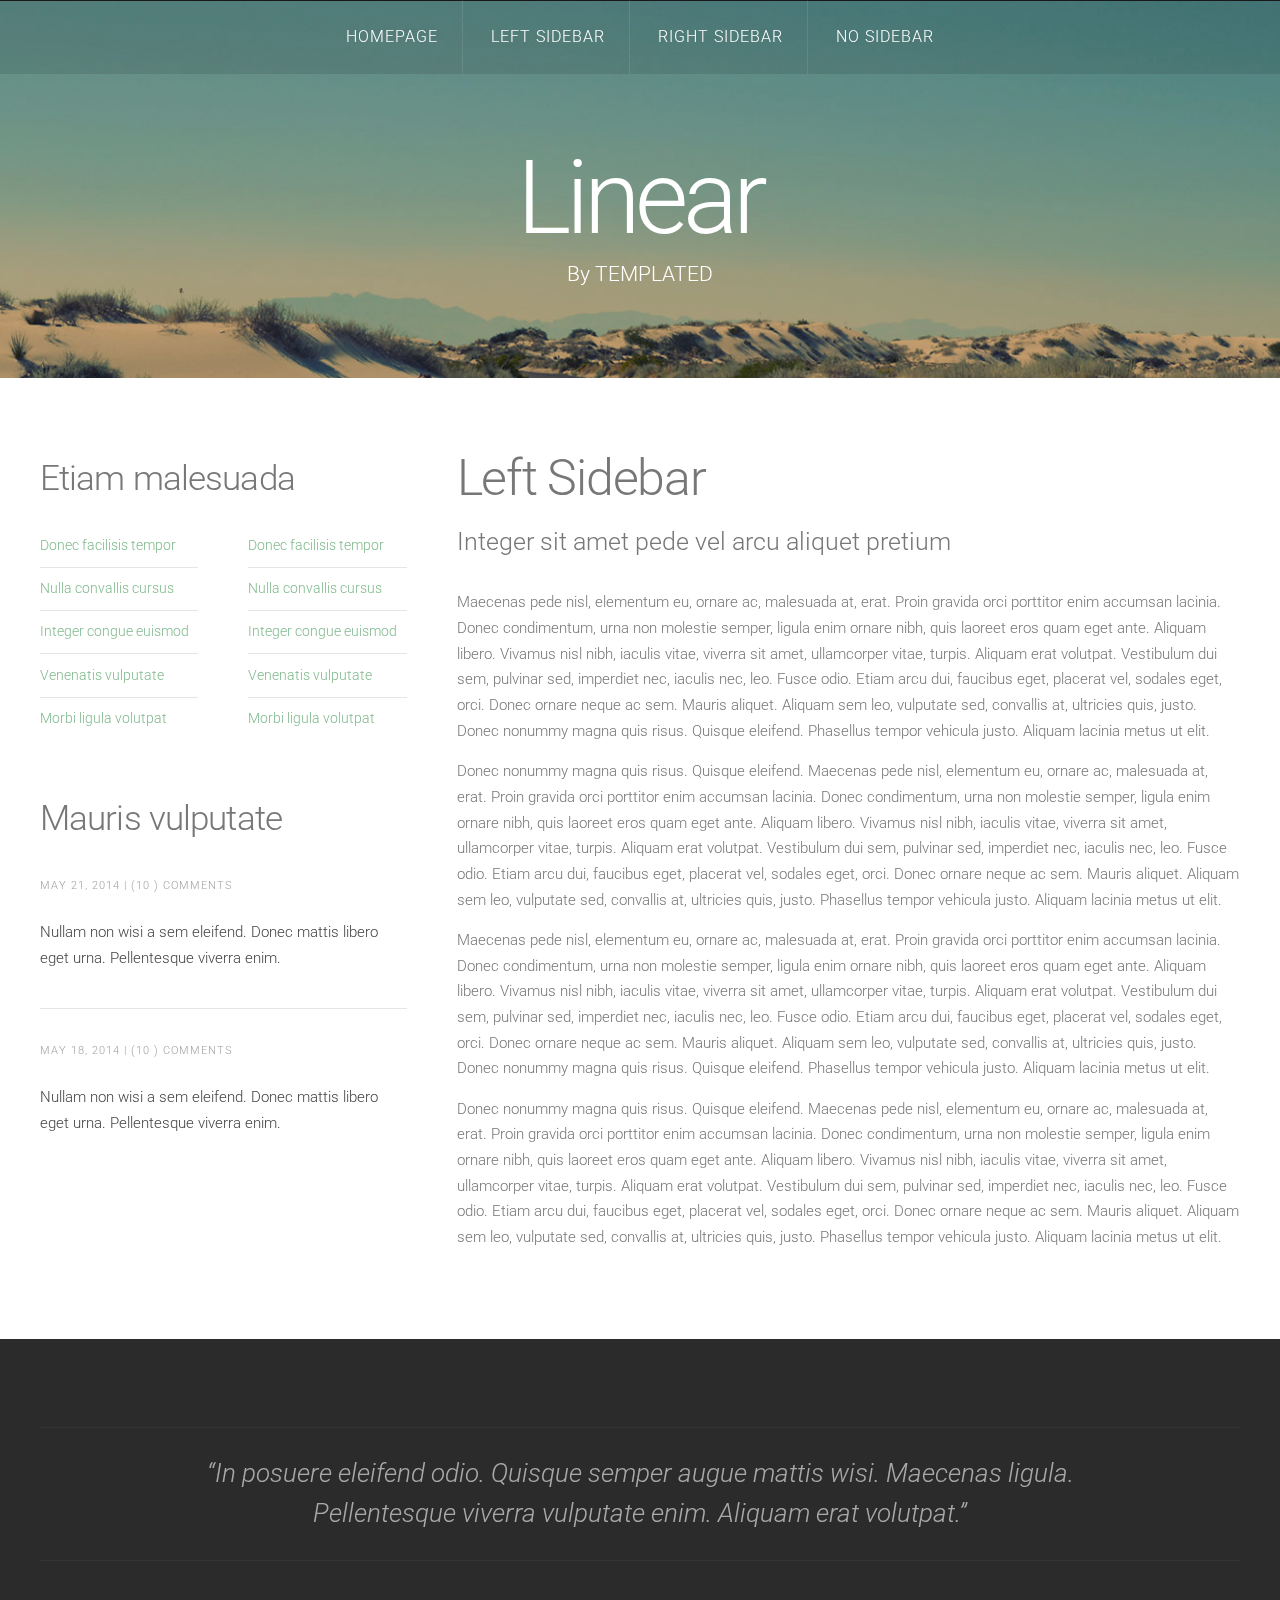
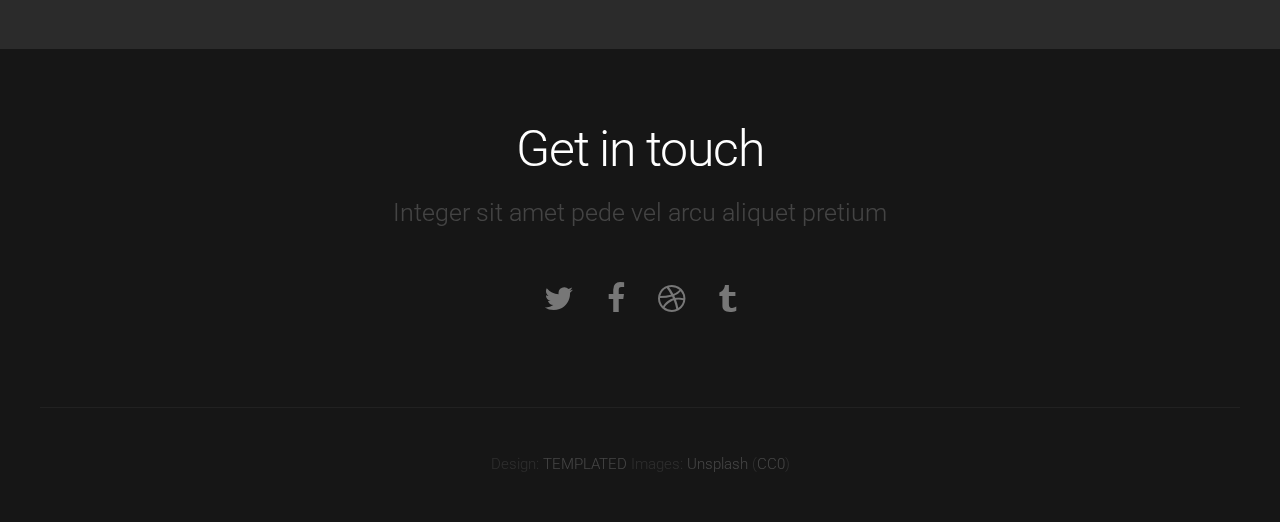
<file: lara/public/left-sidebar.html>
<!DOCTYPE HTML>
<!--
	Linear by TEMPLATED
    templated.co @templatedco
    Released for free under the Creative Commons Attribution 3.0 license (templated.co/license)
-->
<html>
	<head>
		<title>Linear by TEMPLATED</title>
		<meta http-equiv="content-type" content="text/html; charset=utf-8" />
		<meta name="description" content="" />
		<meta name="keywords" content="" />
		<link href='http://fonts.googleapis.com/css?family=Roboto:400,100,300,700,500,900' rel='stylesheet' type='text/css'>
		<script src="http://ajax.googleapis.com/ajax/libs/jquery/1.11.0/jquery.min.js"></script>
		<script src="js/skel.min.js"></script>
		<script src="js/skel-panels.min.js"></script>
		<script src="js/init.js"></script>
		<noscript>
			<link rel="stylesheet" href="css/skel-noscript.css" />
			<link rel="stylesheet" href="css/style.css" />
			<link rel="stylesheet" href="css/style-desktop.css" />
		</noscript>
	</head>
	<body>

	<!-- Header -->
		<div id="header">
			<div id="nav-wrapper"> 
				<!-- Nav -->
				<nav id="nav">
					<ul>
						<li><a href="index.html">Homepage</a></li>
						<li class="active"><a href="left-sidebar.html">Left Sidebar</a></li>
						<li><a href="right-sidebar.html">Right Sidebar</a></li>
						<li><a href="no-sidebar.html">No Sidebar</a></li>
					</ul>
				</nav>
			</div>
			<div class="container"> 
				
				<!-- Logo -->
				<div id="logo">
					<h1><a href="#">Linear</a></h1>
					<span class="tag">By TEMPLATED</span>
				</div>
			</div>
		</div>
	<!-- Header --> 

	<!-- Main -->
		<div id="main">
			<div class="container">
				<div class="row">

					<!-- Sidebar -->
					<div id="sidebar" class="4u">
						<section>
							<header>
								<h2>Etiam malesuada</h2>
							</header>
							<div class="row">
								<section class="6u">
									<ul class="default">
										<li><a href="#">Donec facilisis tempor</a></li>
										<li><a href="#">Nulla convallis cursus</a></li>
										<li><a href="#">Integer congue euismod</a></li>
										<li><a href="#">Venenatis vulputate</a></li>
										<li><a href="#">Morbi ligula volutpat</a></li>
									</ul>
								</section>
								<section class="6u">
									<ul class="default">
										<li><a href="#">Donec facilisis tempor</a></li>
										<li><a href="#">Nulla convallis cursus</a></li>
										<li><a href="#">Integer congue euismod</a></li>
										<li><a href="#">Venenatis vulputate</a></li>
										<li><a href="#">Morbi ligula volutpat</a></li>
									</ul>
								</section>
							</div>
						</section>
						<section>
							<header>
								<h2>Mauris vulputate</h2>
							</header>
							<ul class="style">
								<li>
									<p class="posted">May 21, 2014  |  (10 )  Comments</p>
									<p><a href="#">Nullam non wisi a sem eleifend. Donec mattis libero eget urna. Pellentesque viverra enim.</a></p>
								</li>
								<li>
									<p class="posted">May 18, 2014  |  (10 )  Comments</p>
									<p><a href="#">Nullam non wisi a sem eleifend. Donec mattis libero eget urna. Pellentesque viverra enim.</a></p>
								</li>
							</ul>
						</section>
					</div>
					
					<!-- Content -->
					<div id="content" class="8u skel-cell-important">
						<section>
							<header>
								<h2>Left Sidebar</h2>
								<span class="byline">Integer sit amet pede vel arcu aliquet pretium</span>
							</header>
							<p>Maecenas pede nisl, elementum eu, ornare ac, malesuada at, erat. Proin gravida orci porttitor enim accumsan lacinia. Donec condimentum, urna non molestie semper, ligula enim ornare nibh, quis laoreet eros quam eget ante. Aliquam libero. Vivamus nisl nibh, iaculis vitae, viverra sit amet, ullamcorper vitae, turpis. Aliquam erat volutpat. Vestibulum dui sem, pulvinar sed, imperdiet nec, iaculis nec, leo. Fusce odio. Etiam arcu dui, faucibus eget, placerat vel, sodales eget, orci. Donec ornare neque ac sem. Mauris aliquet. Aliquam sem leo, vulputate sed, convallis at, ultricies quis, justo. Donec nonummy magna quis risus. Quisque eleifend. Phasellus tempor vehicula justo. Aliquam lacinia metus ut elit.</p>
							<p>Donec nonummy magna quis risus. Quisque eleifend. Maecenas pede nisl, elementum eu, ornare ac, malesuada at, erat. Proin gravida orci porttitor enim accumsan lacinia. Donec condimentum, urna non molestie semper, ligula enim ornare nibh, quis laoreet eros quam eget ante. Aliquam libero. Vivamus nisl nibh, iaculis vitae, viverra sit amet, ullamcorper vitae, turpis. Aliquam erat volutpat. Vestibulum dui sem, pulvinar sed, imperdiet nec, iaculis nec, leo. Fusce odio. Etiam arcu dui, faucibus eget, placerat vel, sodales eget, orci. Donec ornare neque ac sem. Mauris aliquet. Aliquam sem leo, vulputate sed, convallis at, ultricies quis, justo. Phasellus tempor vehicula justo. Aliquam lacinia metus ut elit.</p>
							<p>Maecenas pede nisl, elementum eu, ornare ac, malesuada at, erat. Proin gravida orci porttitor enim accumsan lacinia. Donec condimentum, urna non molestie semper, ligula enim ornare nibh, quis laoreet eros quam eget ante. Aliquam libero. Vivamus nisl nibh, iaculis vitae, viverra sit amet, ullamcorper vitae, turpis. Aliquam erat volutpat. Vestibulum dui sem, pulvinar sed, imperdiet nec, iaculis nec, leo. Fusce odio. Etiam arcu dui, faucibus eget, placerat vel, sodales eget, orci. Donec ornare neque ac sem. Mauris aliquet. Aliquam sem leo, vulputate sed, convallis at, ultricies quis, justo. Donec nonummy magna quis risus. Quisque eleifend. Phasellus tempor vehicula justo. Aliquam lacinia metus ut elit.</p>
							<p>Donec nonummy magna quis risus. Quisque eleifend. Maecenas pede nisl, elementum eu, ornare ac, malesuada at, erat. Proin gravida orci porttitor enim accumsan lacinia. Donec condimentum, urna non molestie semper, ligula enim ornare nibh, quis laoreet eros quam eget ante. Aliquam libero. Vivamus nisl nibh, iaculis vitae, viverra sit amet, ullamcorper vitae, turpis. Aliquam erat volutpat. Vestibulum dui sem, pulvinar sed, imperdiet nec, iaculis nec, leo. Fusce odio. Etiam arcu dui, faucibus eget, placerat vel, sodales eget, orci. Donec ornare neque ac sem. Mauris aliquet. Aliquam sem leo, vulputate sed, convallis at, ultricies quis, justo. Phasellus tempor vehicula justo. Aliquam lacinia metus ut elit.</p>
						</section>
					</div>

				</div>
			</div>
		</div>
	<!-- /Main -->

	<!-- Tweet -->
		<div id="tweet">
			<div class="container">
				<section>
					<blockquote>&ldquo;In posuere eleifend odio. Quisque semper augue mattis wisi. Maecenas ligula. Pellentesque viverra vulputate enim. Aliquam erat volutpat.&rdquo;</blockquote>
				</section>
			</div>
		</div>
	<!-- /Tweet -->

	<!-- Footer -->
		<div id="footer">
			<div class="container">
				<section>
					<header>
						<h2>Get in touch</h2>
						<span class="byline">Integer sit amet pede vel arcu aliquet pretium</span>
					</header>
					<ul class="contact">
						<li><a href="#" class="fa fa-twitter"><span>Twitter</span></a></li>
						<li class="active"><a href="#" class="fa fa-facebook"><span>Facebook</span></a></li>
						<li><a href="#" class="fa fa-dribbble"><span>Pinterest</span></a></li>
						<li><a href="#" class="fa fa-tumblr"><span>Google+</span></a></li>
					</ul>
				</section>
			</div>
		</div>
	<!-- /Footer -->

	<!-- Copyright -->
		<div id="copyright">
			<div class="container">
				Design: <a href="http://templated.co">TEMPLATED</a> Images: <a href="http://unsplash.com">Unsplash</a> (<a href="http://unsplash.com/cc0">CC0</a>)
			</div>
		</div>


	</body>
</html>
</file>
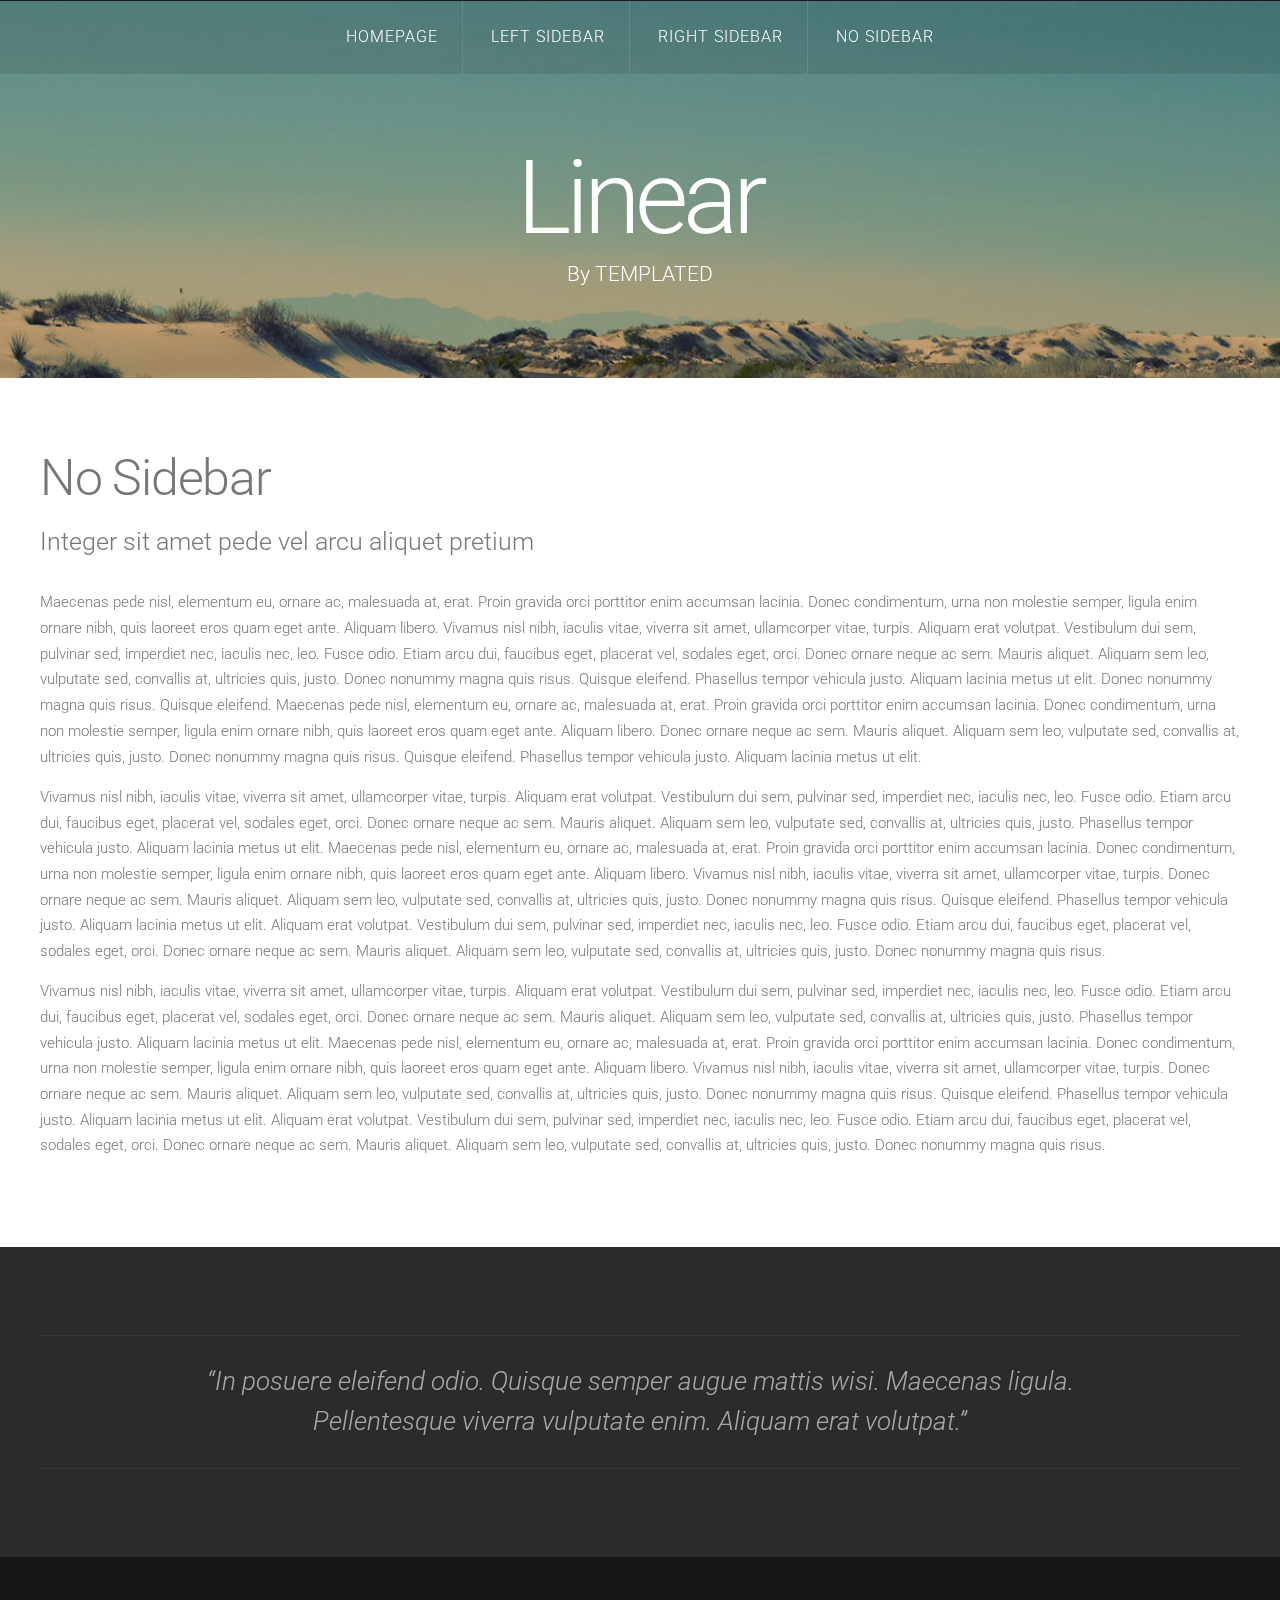
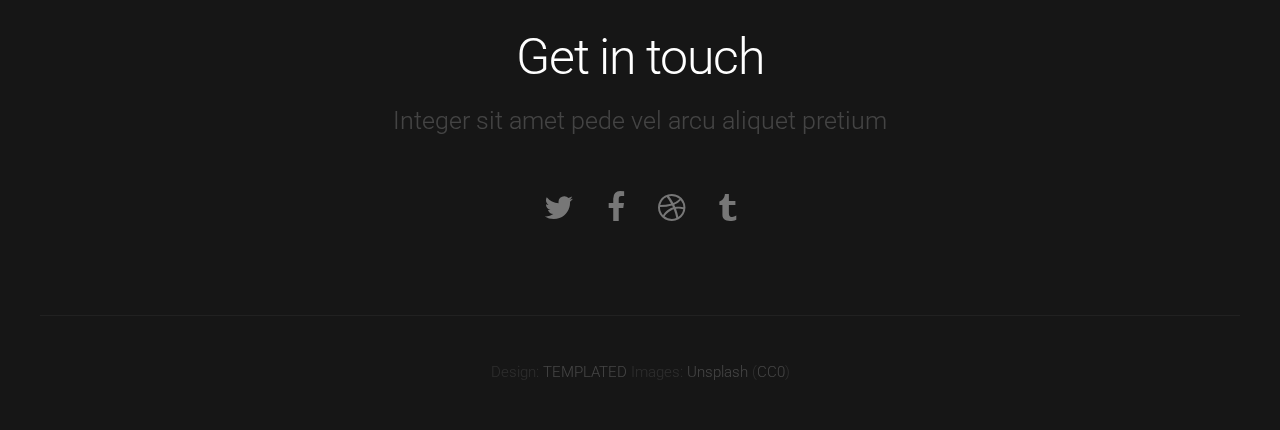
<file: lara/public/no-sidebar.html>
<!DOCTYPE HTML>
<!--
	Linear by TEMPLATED
    templated.co @templatedco
    Released for free under the Creative Commons Attribution 3.0 license (templated.co/license)
-->
<html>
	<head>
		<title>Linear by TEMPLATED</title>
		<meta http-equiv="content-type" content="text/html; charset=utf-8" />
		<meta name="description" content="" />
		<meta name="keywords" content="" />
		<link href='http://fonts.googleapis.com/css?family=Roboto:400,100,300,700,500,900' rel='stylesheet' type='text/css'>
		<script src="http://ajax.googleapis.com/ajax/libs/jquery/1.11.0/jquery.min.js"></script>
		<script src="js/skel.min.js"></script>
		<script src="js/skel-panels.min.js"></script>
		<script src="js/init.js"></script>
		<noscript>
			<link rel="stylesheet" href="css/skel-noscript.css" />
			<link rel="stylesheet" href="css/style.css" />
			<link rel="stylesheet" href="css/style-desktop.css" />
		</noscript>
	</head>
	<body>

	<!-- Header -->
		<div id="header">
			<div id="nav-wrapper"> 
				<!-- Nav -->
				<nav id="nav">
					<ul>
						<li><a href="index.html">Homepage</a></li>
						<li><a href="left-sidebar.html">Left Sidebar</a></li>
						<li><a href="right-sidebar.html">Right Sidebar</a></li>
						<li class="active"><a href="no-sidebar.html">No Sidebar</a></li>
					</ul>
				</nav>
			</div>
			<div class="container"> 
				
				<!-- Logo -->
				<div id="logo">
					<h1><a href="#">Linear</a></h1>
					<span class="tag">By TEMPLATED</span>
				</div>
			</div>
		</div>
	<!-- Header --> 

	<!-- Main -->
		<div id="main">
			<div id="content" class="container">
				<section>
					<header>
						<h2>No Sidebar</h2>
						<span class="byline">Integer sit amet pede vel arcu aliquet pretium</span>
					</header>
					<p>Maecenas pede nisl, elementum eu, ornare ac, malesuada at, erat. Proin gravida orci porttitor enim accumsan lacinia. Donec condimentum, urna non molestie semper, ligula enim ornare nibh, quis laoreet eros quam eget ante. Aliquam libero. Vivamus nisl nibh, iaculis vitae, viverra sit amet, ullamcorper vitae, turpis. Aliquam erat volutpat. Vestibulum dui sem, pulvinar sed, imperdiet nec, iaculis nec, leo. Fusce odio. Etiam arcu dui, faucibus eget, placerat vel, sodales eget, orci. Donec ornare neque ac sem. Mauris aliquet. Aliquam sem leo, vulputate sed, convallis at, ultricies quis, justo. Donec nonummy magna quis risus. Quisque eleifend. Phasellus tempor vehicula justo. Aliquam lacinia metus ut elit. Donec nonummy magna quis risus. Quisque eleifend. Maecenas pede nisl, elementum eu, ornare ac, malesuada at, erat. Proin gravida orci porttitor enim accumsan lacinia. Donec condimentum, urna non molestie semper, ligula enim ornare nibh, quis laoreet eros quam eget ante. Aliquam libero. Donec ornare neque ac sem. Mauris aliquet. Aliquam sem leo, vulputate sed, convallis at, ultricies quis, justo. Donec nonummy magna quis risus. Quisque eleifend. Phasellus tempor vehicula justo. Aliquam lacinia metus ut elit.</p>
					<p>Vivamus nisl nibh, iaculis vitae, viverra sit amet, ullamcorper vitae, turpis. Aliquam erat volutpat. Vestibulum dui sem, pulvinar sed, imperdiet nec, iaculis nec, leo. Fusce odio. Etiam arcu dui, faucibus eget, placerat vel, sodales eget, orci. Donec ornare neque ac sem. Mauris aliquet. Aliquam sem leo, vulputate sed, convallis at, ultricies quis, justo. Phasellus tempor vehicula justo. Aliquam lacinia metus ut elit. Maecenas pede nisl, elementum eu, ornare ac, malesuada at, erat. Proin gravida orci porttitor enim accumsan lacinia. Donec condimentum, urna non molestie semper, ligula enim ornare nibh, quis laoreet eros quam eget ante. Aliquam libero. Vivamus nisl nibh, iaculis vitae, viverra sit amet, ullamcorper vitae, turpis. Donec ornare neque ac sem. Mauris aliquet. Aliquam sem leo, vulputate sed, convallis at, ultricies quis, justo. Donec nonummy magna quis risus. Quisque eleifend. Phasellus tempor vehicula justo. Aliquam lacinia metus ut elit. Aliquam erat volutpat. Vestibulum dui sem, pulvinar sed, imperdiet nec, iaculis nec, leo. Fusce odio. Etiam arcu dui, faucibus eget, placerat vel, sodales eget, orci. Donec ornare neque ac sem. Mauris aliquet. Aliquam sem leo, vulputate sed, convallis at, ultricies quis, justo. Donec nonummy magna quis risus.</p>
					<p>Vivamus nisl nibh, iaculis vitae, viverra sit amet, ullamcorper vitae, turpis. Aliquam erat volutpat. Vestibulum dui sem, pulvinar sed, imperdiet nec, iaculis nec, leo. Fusce odio. Etiam arcu dui, faucibus eget, placerat vel, sodales eget, orci. Donec ornare neque ac sem. Mauris aliquet. Aliquam sem leo, vulputate sed, convallis at, ultricies quis, justo. Phasellus tempor vehicula justo. Aliquam lacinia metus ut elit. Maecenas pede nisl, elementum eu, ornare ac, malesuada at, erat. Proin gravida orci porttitor enim accumsan lacinia. Donec condimentum, urna non molestie semper, ligula enim ornare nibh, quis laoreet eros quam eget ante. Aliquam libero. Vivamus nisl nibh, iaculis vitae, viverra sit amet, ullamcorper vitae, turpis. Donec ornare neque ac sem. Mauris aliquet. Aliquam sem leo, vulputate sed, convallis at, ultricies quis, justo. Donec nonummy magna quis risus. Quisque eleifend. Phasellus tempor vehicula justo. Aliquam lacinia metus ut elit. Aliquam erat volutpat. Vestibulum dui sem, pulvinar sed, imperdiet nec, iaculis nec, leo. Fusce odio. Etiam arcu dui, faucibus eget, placerat vel, sodales eget, orci. Donec ornare neque ac sem. Mauris aliquet. Aliquam sem leo, vulputate sed, convallis at, ultricies quis, justo. Donec nonummy magna quis risus.</p>							

				</section>
			</div>
		</div>
	<!-- /Main -->

	<!-- Tweet -->
		<div id="tweet">
			<div class="container">
				<section>
					<blockquote>&ldquo;In posuere eleifend odio. Quisque semper augue mattis wisi. Maecenas ligula. Pellentesque viverra vulputate enim. Aliquam erat volutpat.&rdquo;</blockquote>
				</section>
			</div>
		</div>
	<!-- /Tweet -->

	<!-- Footer -->
		<div id="footer">
			<div class="container">
				<section>
					<header>
						<h2>Get in touch</h2>
						<span class="byline">Integer sit amet pede vel arcu aliquet pretium</span>
					</header>
					<ul class="contact">
						<li><a href="#" class="fa fa-twitter"><span>Twitter</span></a></li>
						<li class="active"><a href="#" class="fa fa-facebook"><span>Facebook</span></a></li>
						<li><a href="#" class="fa fa-dribbble"><span>Pinterest</span></a></li>
						<li><a href="#" class="fa fa-tumblr"><span>Google+</span></a></li>
					</ul>
				</section>
			</div>
		</div>
	<!-- /Footer -->

	<!-- Copyright -->
		<div id="copyright">
			<div class="container">
				Design: <a href="http://templated.co">TEMPLATED</a> Images: <a href="http://unsplash.com">Unsplash</a> (<a href="http://unsplash.com/cc0">CC0</a>)
			</div>
		</div>


	</body>
</html>
</file>
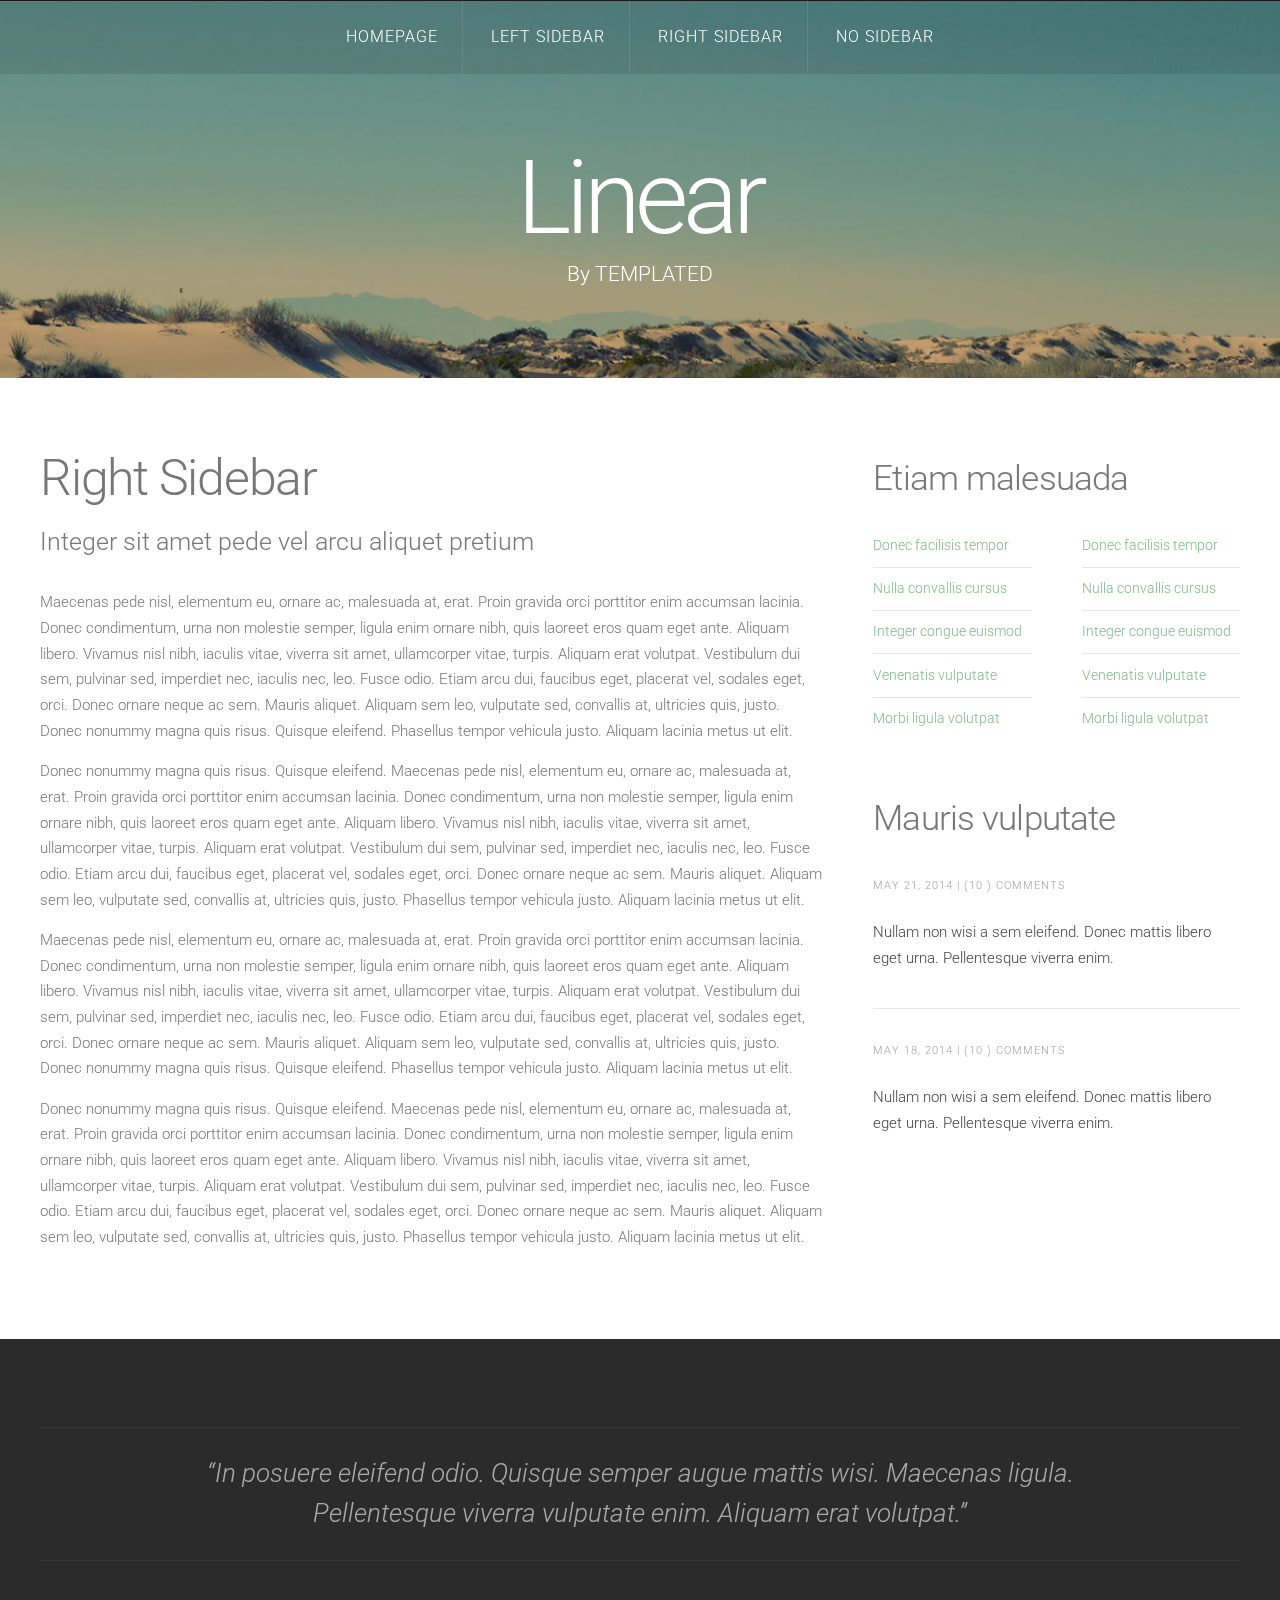
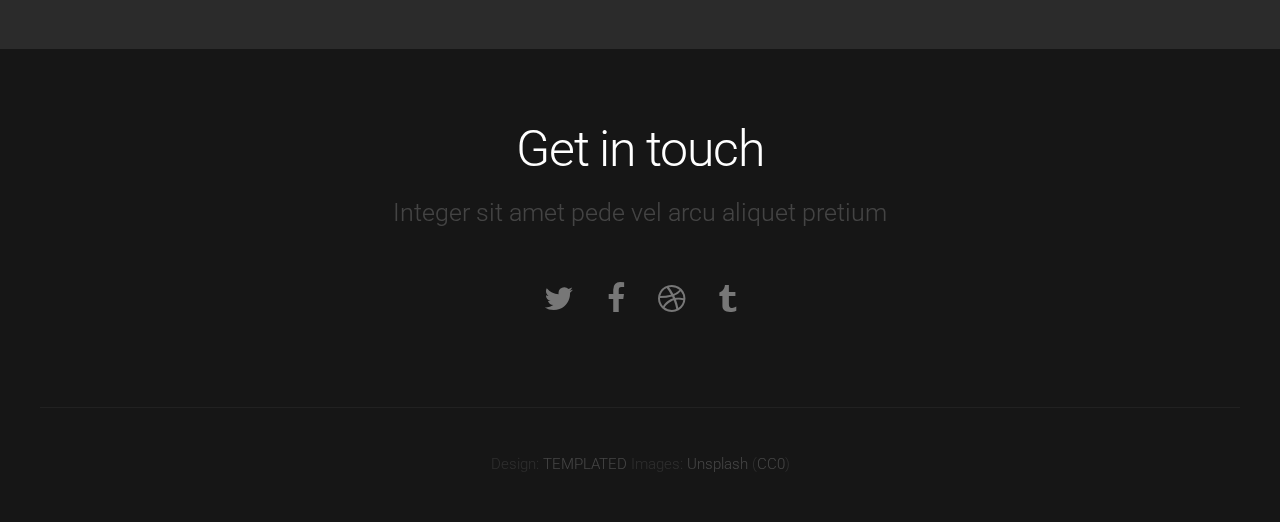
<file: lara/public/right-sidebar.html>
<!DOCTYPE HTML>
<!--
	Linear by TEMPLATED
    templated.co @templatedco
    Released for free under the Creative Commons Attribution 3.0 license (templated.co/license)
-->
<html>
	<head>
		<title>Linear by TEMPLATED</title>
		<meta http-equiv="content-type" content="text/html; charset=utf-8" />
		<meta name="description" content="" />
		<meta name="keywords" content="" />
		<link href='http://fonts.googleapis.com/css?family=Roboto:400,100,300,700,500,900' rel='stylesheet' type='text/css'>
		<script src="http://ajax.googleapis.com/ajax/libs/jquery/1.11.0/jquery.min.js"></script>
		<script src="js/skel.min.js"></script>
		<script src="js/skel-panels.min.js"></script>
		<script src="js/init.js"></script>
		<noscript>
			<link rel="stylesheet" href="css/skel-noscript.css" />
			<link rel="stylesheet" href="css/style.css" />
			<link rel="stylesheet" href="css/style-desktop.css" />
		</noscript>
	</head>
	<body>

	<!-- Header -->
		<div id="header">
			<div id="nav-wrapper"> 
				<!-- Nav -->
				<nav id="nav">
					<ul>
						<li><a href="index.html">Homepage</a></li>
						<li><a href="left-sidebar.html">Left Sidebar</a></li>
						<li class="active"><a href="right-sidebar.html">Right Sidebar</a></li>
						<li><a href="no-sidebar.html">No Sidebar</a></li>
					</ul>
				</nav>
			</div>
			<div class="container"> 
				
				<!-- Logo -->
				<div id="logo">
					<h1><a href="#">Linear</a></h1>
					<span class="tag">By TEMPLATED</span>
				</div>
			</div>
		</div>
	<!-- Header --> 

	<!-- Main -->
		<div id="main">
			<div class="container">
				<div class="row">

					<!-- Content -->
					<div id="content" class="8u skel-cell-important">
						<section>
							<header>
								<h2>Right Sidebar</h2>
								<span class="byline">Integer sit amet pede vel arcu aliquet pretium</span>
							</header>
							<p>Maecenas pede nisl, elementum eu, ornare ac, malesuada at, erat. Proin gravida orci porttitor enim accumsan lacinia. Donec condimentum, urna non molestie semper, ligula enim ornare nibh, quis laoreet eros quam eget ante. Aliquam libero. Vivamus nisl nibh, iaculis vitae, viverra sit amet, ullamcorper vitae, turpis. Aliquam erat volutpat. Vestibulum dui sem, pulvinar sed, imperdiet nec, iaculis nec, leo. Fusce odio. Etiam arcu dui, faucibus eget, placerat vel, sodales eget, orci. Donec ornare neque ac sem. Mauris aliquet. Aliquam sem leo, vulputate sed, convallis at, ultricies quis, justo. Donec nonummy magna quis risus. Quisque eleifend. Phasellus tempor vehicula justo. Aliquam lacinia metus ut elit.</p>
							<p>Donec nonummy magna quis risus. Quisque eleifend. Maecenas pede nisl, elementum eu, ornare ac, malesuada at, erat. Proin gravida orci porttitor enim accumsan lacinia. Donec condimentum, urna non molestie semper, ligula enim ornare nibh, quis laoreet eros quam eget ante. Aliquam libero. Vivamus nisl nibh, iaculis vitae, viverra sit amet, ullamcorper vitae, turpis. Aliquam erat volutpat. Vestibulum dui sem, pulvinar sed, imperdiet nec, iaculis nec, leo. Fusce odio. Etiam arcu dui, faucibus eget, placerat vel, sodales eget, orci. Donec ornare neque ac sem. Mauris aliquet. Aliquam sem leo, vulputate sed, convallis at, ultricies quis, justo. Phasellus tempor vehicula justo. Aliquam lacinia metus ut elit.</p>
							<p>Maecenas pede nisl, elementum eu, ornare ac, malesuada at, erat. Proin gravida orci porttitor enim accumsan lacinia. Donec condimentum, urna non molestie semper, ligula enim ornare nibh, quis laoreet eros quam eget ante. Aliquam libero. Vivamus nisl nibh, iaculis vitae, viverra sit amet, ullamcorper vitae, turpis. Aliquam erat volutpat. Vestibulum dui sem, pulvinar sed, imperdiet nec, iaculis nec, leo. Fusce odio. Etiam arcu dui, faucibus eget, placerat vel, sodales eget, orci. Donec ornare neque ac sem. Mauris aliquet. Aliquam sem leo, vulputate sed, convallis at, ultricies quis, justo. Donec nonummy magna quis risus. Quisque eleifend. Phasellus tempor vehicula justo. Aliquam lacinia metus ut elit.</p>
							<p>Donec nonummy magna quis risus. Quisque eleifend. Maecenas pede nisl, elementum eu, ornare ac, malesuada at, erat. Proin gravida orci porttitor enim accumsan lacinia. Donec condimentum, urna non molestie semper, ligula enim ornare nibh, quis laoreet eros quam eget ante. Aliquam libero. Vivamus nisl nibh, iaculis vitae, viverra sit amet, ullamcorper vitae, turpis. Aliquam erat volutpat. Vestibulum dui sem, pulvinar sed, imperdiet nec, iaculis nec, leo. Fusce odio. Etiam arcu dui, faucibus eget, placerat vel, sodales eget, orci. Donec ornare neque ac sem. Mauris aliquet. Aliquam sem leo, vulputate sed, convallis at, ultricies quis, justo. Phasellus tempor vehicula justo. Aliquam lacinia metus ut elit.</p>
						</section>
					</div>

					<!-- Sidebar -->
					<div id="sidebar" class="4u">
						<section>
							<header>
								<h2>Etiam malesuada</h2>
							</header>
							<div class="row">
								<section class="6u">
									<ul class="default">
										<li><a href="#">Donec facilisis tempor</a></li>
										<li><a href="#">Nulla convallis cursus</a></li>
										<li><a href="#">Integer congue euismod</a></li>
										<li><a href="#">Venenatis vulputate</a></li>
										<li><a href="#">Morbi ligula volutpat</a></li>
									</ul>
								</section>
								<section class="6u">
									<ul class="default">
										<li><a href="#">Donec facilisis tempor</a></li>
										<li><a href="#">Nulla convallis cursus</a></li>
										<li><a href="#">Integer congue euismod</a></li>
										<li><a href="#">Venenatis vulputate</a></li>
										<li><a href="#">Morbi ligula volutpat</a></li>
									</ul>
								</section>
							</div>
						</section>
						<section>
							<header>
								<h2>Mauris vulputate</h2>
							</header>
							<ul class="style">
								<li>
									<p class="posted">May 21, 2014  |  (10 )  Comments</p>
									<p><a href="#">Nullam non wisi a sem eleifend. Donec mattis libero eget urna. Pellentesque viverra enim.</a></p>
								</li>
								<li>
									<p class="posted">May 18, 2014  |  (10 )  Comments</p>
									<p><a href="#">Nullam non wisi a sem eleifend. Donec mattis libero eget urna. Pellentesque viverra enim.</a></p>
								</li>
							</ul>
						</section>
					</div>
					
				</div>
			</div>
		</div>
	<!-- /Main -->

	<!-- Tweet -->
		<div id="tweet">
			<div class="container">
				<section>
					<blockquote>&ldquo;In posuere eleifend odio. Quisque semper augue mattis wisi. Maecenas ligula. Pellentesque viverra vulputate enim. Aliquam erat volutpat.&rdquo;</blockquote>
				</section>
			</div>
		</div>
	<!-- /Tweet -->

	<!-- Footer -->
		<div id="footer">
			<div class="container">
				<section>
					<header>
						<h2>Get in touch</h2>
						<span class="byline">Integer sit amet pede vel arcu aliquet pretium</span>
					</header>
					<ul class="contact">
						<li><a href="#" class="fa fa-twitter"><span>Twitter</span></a></li>
						<li class="active"><a href="#" class="fa fa-facebook"><span>Facebook</span></a></li>
						<li><a href="#" class="fa fa-dribbble"><span>Pinterest</span></a></li>
						<li><a href="#" class="fa fa-tumblr"><span>Google+</span></a></li>
					</ul>
				</section>
			</div>
		</div>
	<!-- /Footer -->

	<!-- Copyright -->
		<div id="copyright">
			<div class="container">
				Design: <a href="http://templated.co">TEMPLATED</a> Images: <a href="http://unsplash.com">Unsplash</a> (<a href="http://unsplash.com/cc0">CC0</a>)
			</div>
		</div>


	</body>
</html>
</file>
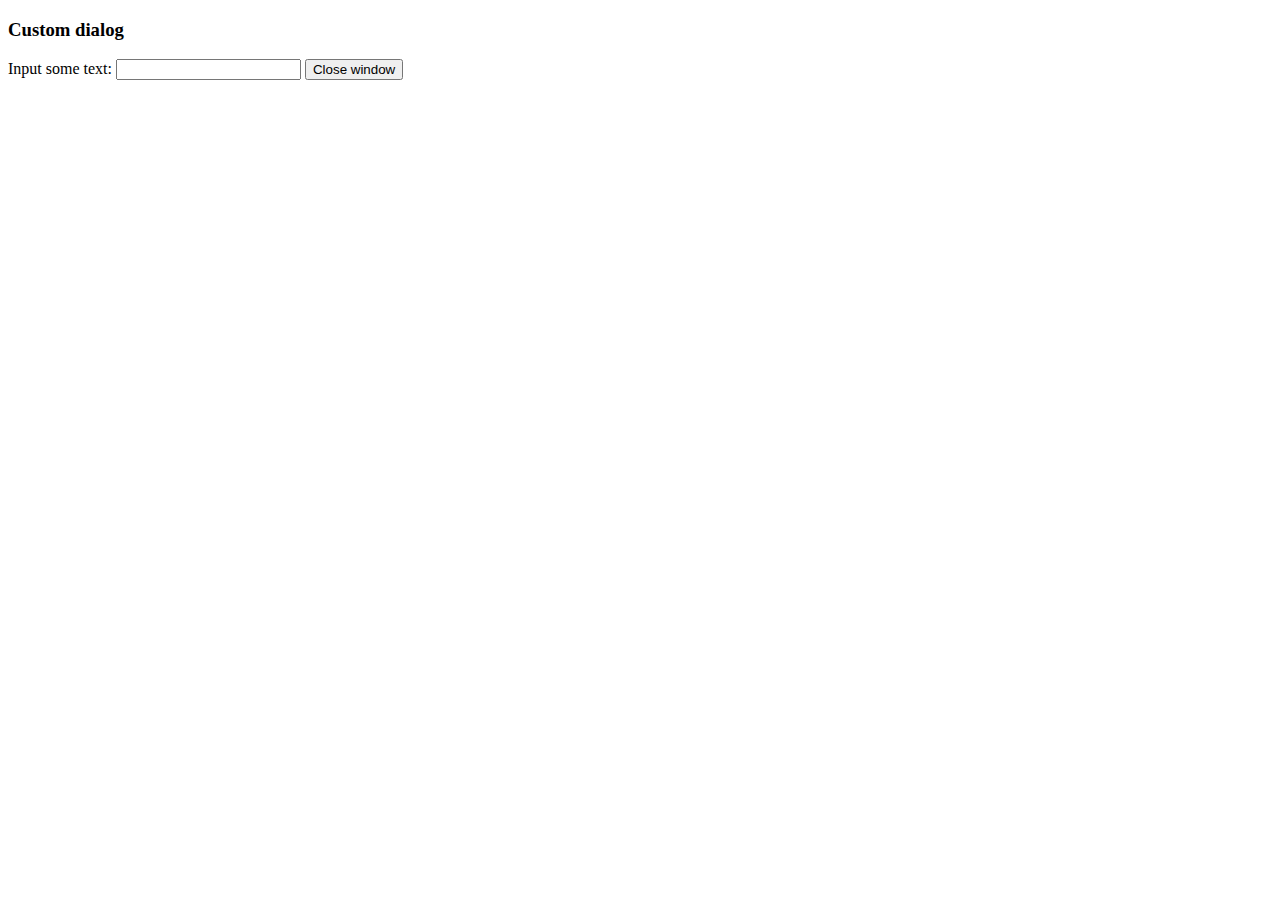
<file: public/js/plugins/example/dialog.html>
<!DOCTYPE html>
<html>
<body>
	<h3>Custom dialog</h3>
	Input some text: <input id="content">
	<button onclick="top.tinymce.activeEditor.windowManager.getWindows()[0].close();">Close window</button>
</body>
</html>
</file>
<file: lara/public/css/style.css>
/*
	Linear by TEMPLATED
    templated.co @templatedco
    Released for free under the Creative Commons Attribution 3.0 license (templated.co/license)
*/

@charset 'UTF-8';

@font-face{font-family:'FontAwesome';src:url('font/fontawesome-webfont.eot?v=4.0.1');src:url('font/fontawesome-webfont.eot?#iefix&v=4.0.1') format('embedded-opentype'),url('font/fontawesome-webfont.woff?v=4.0.1') format('woff'),url('font/fontawesome-webfont.ttf?v=4.0.1') format('truetype'),url('font/fontawesome-webfont.svg?v=4.0.1#fontawesomeregular') format('svg');font-weight:normal;font-style:normal}

/*********************************************************************************/
/* Basic                                                                         */
/*********************************************************************************/

	body
	{
		margin: 0;
		padding: 0;
		background: #161616;
	}

	body,input,textarea,select
	{
		font-family: 'Roboto', sans-serif;
		font-size: 11pt;
		font-weight: 300;
		line-height: 1.75em;
		color: #777;
	}

	h1,h2,h3,h4,h5,h6
	{
		font-weight: 300;
		color: #777;
	}
	
		h2
		{
			letter-spacing: -0.025em;
		}
	
		h1 a, h2 a, h3 a, h4 a, h5 a, h6 a
		{
			color: inherit;
			text-decoration: none;
		}
		
	strong, b
	{
		font-weight: 500;
		color: #000000;
	}
	
	em, i
	{
		font-style: italic;
	}

	a
	{
		text-decoration: none;
		color: #80BA8E;
	}
	
	a:hover
	{
		text-decoration: underline;
	}

	sub
	{
		position: relative;
		top: 0.5em;
		font-size: 0.8em;
	}
	
	sup
	{
		position: relative;
		top: -0.5em;
		font-size: 0.8em;
	}
	
	hr
	{
		border: 0;
		border-top: solid 1px #ddd;
		margin: 6em 0 0 0;
		padding: 6em 0 0 0;
	}
	
	blockquote
	{
		border-left: solid 0.5em #ddd;
		padding: 1em 0 1em 2em;
		font-style: italic;
	}
	
	p, ul, ol, dl, table
	{
		margin-bottom: 1em;
	}

	header
	{
		margin-bottom: 1.6em;
	}
	
		header h2
		{
		}

		header .byline
		{
			display: block;
			margin: 1.5em 0 0 0;
			padding: 0 0 0.5em 0;
		}
		
	footer
	{
		margin-top: 1em;
	}

	br.clear
	{
		clear: both;
	}

	.pennant
	{
		color: #bbb;
	}

	/* Sections/Articles */
	
		section,
		article
		{
			margin-bottom: 3em;
		}
		
		section > :last-child,
		article > :last-child
		{
			margin-bottom: 0;
		}

		section:last-child,
		article:last-child
		{
			margin-bottom: 0;
		}

		.row > section,
		.row > article
		{
			margin-bottom: 0;
		}

	/* Images */

		.image
		{
			display: inline-block;
		}
		
			.image img
			{
				display: block;
				width: 100%;
			}

			.image.featured
			{
				display: block;
				width: 100%;
				margin: 0 0 2em 0;
			}
			
			.image.full
			{
				display: block;
				width: 100%;
				margin-bottom: 2em;
			}
			
			.image.left
			{
				float: left;
				margin: 0 2em 2em 0;
			}
			
			.image.centered
			{
				display: block;
				margin: 0 0 2em 0;
			}

				.image.centered img
				{
					margin: 0 auto;
					width: auto;
				}

	/* Lists */

		ul.default
		{
			margin: 0;
			padding: 0em 0em 1.5em 0em;
			list-style: none;
		}
		
			ul.default li
			{
				padding: 0.60em 0em;
				font-size: 0.95em;
				border-top: 1px solid;
				border-color: rgba(0,0,0,.1);
			}		
		
			ul.default li:first-child
			{
				padding-top: 0;
				border-top: none;
			}
	
			ul.default {
			}
		
		ul.style li {
			margin: 0;
			padding: 2em 0em 1.5em 0em;
			border-top: 1px solid;
			border-color: rgba(0,0,0,.1);
		}
		
		ul.style li:first-child
		{
			padding-top: 0;
			border-top: none;
		}
		
		ul.style img {
			float: left;
			margin-right: 20px;
		}
		
		ul.style a {
			color: #434343;
		}
		
		ul.style .posted {
			padding: 0em 0em 1em 0em;
			letter-spacing: 1px;
			text-transform: uppercase;
			font-size: 8pt;
			color: #A2A2A2;
		}
		
		ul.style .first {
			padding-top: 0px;
			border-top: none;
		}
							

	/* Buttons */
		
	.button
	{
		position: relative;
		display: inline-block;
		background: #80BA8E;
		padding: 0.8em 2em;
		text-decoration: none !important;
		font-size: 1.2em;
		font-weight: 300;
		color: #FFF !important;
		-moz-transition: color 0.35s ease-in-out, background-color 0.35s ease-in-out;
		-webkit-transition: color 0.35s ease-in-out, background-color 0.35s ease-in-out;
		-o-transition: color 0.35s ease-in-out, background-color 0.35s ease-in-out;
		-ms-transition: color 0.35s ease-in-out, background-color 0.35s ease-in-out;
		transition: color 0.35s ease-in-out, background-color 0.35s ease-in-out;
		text-align: center;
		border-radius: 0.25em;
	}

	.button:hover
	{
		background: #70AA7E;
		color: #FFF !important;
	}

/*********************************************************************************/
/* Icons                                                                         */
/* Powered by Font Awesome by Dave Gandy | http://fontawesome.io                 */
/* Licensed under the SIL OFL 1.1 (font), MIT (CSS)                              */
/*********************************************************************************/

	.fa
	{
		text-decoration: none;
	}

		.fa.solo
		{
		}
		
			.fa.solo span
			{
				display: none;
			}

		.fa:before
		{
			display:inline-block;
			font-family: FontAwesome;
			font-size: 1.25em;
			text-decoration: none;
			font-style: normal;
			font-weight: normal;
			line-height: 1;
			-webkit-font-smoothing:antialiased;
			-moz-osx-font-smoothing:grayscale;
		}

		.fa-lg{font-size:1.3333333333333333em;line-height:.75em;vertical-align:-15%}
		.fa-2x{font-size:2em}
		.fa-3x{font-size:3em}
		.fa-4x{font-size:4em}
		.fa-5x{font-size:5em}
		.fa-fw{width:1.2857142857142858em;text-align:center}
		.fa-ul{padding-left:0;margin-left:2.142857142857143em;list-style-type:none}.fa-ul>li{position:relative}
		.fa-li{position:absolute;left:-2.142857142857143em;width:2.142857142857143em;top:.14285714285714285em;text-align:center}.fa-li.fa-lg{left:-1.8571428571428572em}
		.fa-border{padding:.2em .25em .15em;border:solid .08em #eee;border-radius:.1em}
		.pull-right{float:right}
		.pull-left{float:left}
		.fa.pull-left{margin-right:.3em}
		.fa.pull-right{margin-left:.3em}
		.fa-spin{-webkit-animation:spin 2s infinite linear;-moz-animation:spin 2s infinite linear;-o-animation:spin 2s infinite linear;animation:spin 2s infinite linear}
		@-moz-keyframes spin{0%{-moz-transform:rotate(0deg)} 100%{-moz-transform:rotate(359deg)}}@-webkit-keyframes spin{0%{-webkit-transform:rotate(0deg)} 100%{-webkit-transform:rotate(359deg)}}@-o-keyframes spin{0%{-o-transform:rotate(0deg)} 100%{-o-transform:rotate(359deg)}}@-ms-keyframes spin{0%{-ms-transform:rotate(0deg)} 100%{-ms-transform:rotate(359deg)}}@keyframes spin{0%{transform:rotate(0deg)} 100%{transform:rotate(359deg)}}.fa-rotate-90{filter:progid:DXImageTransform.Microsoft.BasicImage(rotation=1);-webkit-transform:rotate(90deg);-moz-transform:rotate(90deg);-ms-transform:rotate(90deg);-o-transform:rotate(90deg);transform:rotate(90deg)}
		.fa-rotate-180{filter:progid:DXImageTransform.Microsoft.BasicImage(rotation=2);-webkit-transform:rotate(180deg);-moz-transform:rotate(180deg);-ms-transform:rotate(180deg);-o-transform:rotate(180deg);transform:rotate(180deg)}
		.fa-rotate-270{filter:progid:DXImageTransform.Microsoft.BasicImage(rotation=3);-webkit-transform:rotate(270deg);-moz-transform:rotate(270deg);-ms-transform:rotate(270deg);-o-transform:rotate(270deg);transform:rotate(270deg)}
		.fa-flip-horizontal{filter:progid:DXImageTransform.Microsoft.BasicImage(rotation=0, mirror=1);-webkit-transform:scale(-1, 1);-moz-transform:scale(-1, 1);-ms-transform:scale(-1, 1);-o-transform:scale(-1, 1);transform:scale(-1, 1)}
		.fa-flip-vertical{filter:progid:DXImageTransform.Microsoft.BasicImage(rotation=2, mirror=1);-webkit-transform:scale(1, -1);-moz-transform:scale(1, -1);-ms-transform:scale(1, -1);-o-transform:scale(1, -1);transform:scale(1, -1)}
		.fa-stack{position:relative;display:inline-block;width:2em;height:2em;line-height:2em;vertical-align:middle}
		.fa-stack-1x,.fa-stack-2x{position:absolute;left:0;width:100%;text-align:center}
		.fa-stack-1x{line-height:inherit}
		.fa-stack-2x{font-size:2em}
		.fa-inverse{color:#fff}
		.fa-glass:before{content:"\f000"}
		.fa-music:before{content:"\f001"}
		.fa-search:before{content:"\f002"}
		.fa-envelope-o:before{content:"\f003"}
		.fa-heart:before{content:"\f004"}
		.fa-star:before{content:"\f005"}
		.fa-star-o:before{content:"\f006"}
		.fa-user:before{content:"\f007"}
		.fa-film:before{content:"\f008"}
		.fa-th-large:before{content:"\f009"}
		.fa-th:before{content:"\f00a"}
		.fa-th-list:before{content:"\f00b"}
		.fa-check:before{content:"\f00c"}
		.fa-times:before{content:"\f00d"}
		.fa-search-plus:before{content:"\f00e"}
		.fa-search-minus:before{content:"\f010"}
		.fa-power-off:before{content:"\f011"}
		.fa-signal:before{content:"\f012"}
		.fa-gear:before,.fa-cog:before{content:"\f013"}
		.fa-trash-o:before{content:"\f014"}
		.fa-home:before{content:"\f015"}
		.fa-file-o:before{content:"\f016"}
		.fa-clock-o:before{content:"\f017"}
		.fa-road:before{content:"\f018"}
		.fa-download:before{content:"\f019"}
		.fa-arrow-circle-o-down:before{content:"\f01a"}
		.fa-arrow-circle-o-up:before{content:"\f01b"}
		.fa-inbox:before{content:"\f01c"}
		.fa-play-circle-o:before{content:"\f01d"}
		.fa-rotate-right:before,.fa-repeat:before{content:"\f01e"}
		.fa-refresh:before{content:"\f021"}
		.fa-list-alt:before{content:"\f022"}
		.fa-lock:before{content:"\f023"}
		.fa-flag:before{content:"\f024"}
		.fa-headphones:before{content:"\f025"}
		.fa-volume-off:before{content:"\f026"}
		.fa-volume-down:before{content:"\f027"}
		.fa-volume-up:before{content:"\f028"}
		.fa-qrcode:before{content:"\f029"}
		.fa-barcode:before{content:"\f02a"}
		.fa-tag:before{content:"\f02b"}
		.fa-tags:before{content:"\f02c"}
		.fa-book:before{content:"\f02d"}
		.fa-bookmark:before{content:"\f02e"}
		.fa-print:before{content:"\f02f"}
		.fa-camera:before{content:"\f030"}
		.fa-font:before{content:"\f031"}
		.fa-bold:before{content:"\f032"}
		.fa-italic:before{content:"\f033"}
		.fa-text-height:before{content:"\f034"}
		.fa-text-width:before{content:"\f035"}
		.fa-align-left:before{content:"\f036"}
		.fa-align-center:before{content:"\f037"}
		.fa-align-right:before{content:"\f038"}
		.fa-align-justify:before{content:"\f039"}
		.fa-list:before{content:"\f03a"}
		.fa-dedent:before,.fa-outdent:before{content:"\f03b"}
		.fa-indent:before{content:"\f03c"}
		.fa-video-camera:before{content:"\f03d"}
		.fa-picture-o:before{content:"\f03e"}
		.fa-pencil:before{content:"\f040"}
		.fa-map-marker:before{content:"\f041"}
		.fa-adjust:before{content:"\f042"}
		.fa-tint:before{content:"\f043"}
		.fa-edit:before,.fa-pencil-square-o:before{content:"\f044"}
		.fa-share-square-o:before{content:"\f045"}
		.fa-check-square-o:before{content:"\f046"}
		.fa-move:before{content:"\f047"}
		.fa-step-backward:before{content:"\f048"}
		.fa-fast-backward:before{content:"\f049"}
		.fa-backward:before{content:"\f04a"}
		.fa-play:before{content:"\f04b"}
		.fa-pause:before{content:"\f04c"}
		.fa-stop:before{content:"\f04d"}
		.fa-forward:before{content:"\f04e"}
		.fa-fast-forward:before{content:"\f050"}
		.fa-step-forward:before{content:"\f051"}
		.fa-eject:before{content:"\f052"}
		.fa-chevron-left:before{content:"\f053"}
		.fa-chevron-right:before{content:"\f054"}
		.fa-plus-circle:before{content:"\f055"}
		.fa-minus-circle:before{content:"\f056"}
		.fa-times-circle:before{content:"\f057"}
		.fa-check-circle:before{content:"\f058"}
		.fa-question-circle:before{content:"\f059"}
		.fa-info-circle:before{content:"\f05a"}
		.fa-crosshairs:before{content:"\f05b"}
		.fa-times-circle-o:before{content:"\f05c"}
		.fa-check-circle-o:before{content:"\f05d"}
		.fa-ban:before{content:"\f05e"}
		.fa-arrow-left:before{content:"\f060"}
		.fa-arrow-right:before{content:"\f061"}
		.fa-arrow-up:before{content:"\f062"}
		.fa-arrow-down:before{content:"\f063"}
		.fa-mail-forward:before,.fa-share:before{content:"\f064"}
		.fa-resize-full:before{content:"\f065"}
		.fa-resize-small:before{content:"\f066"}
		.fa-plus:before{content:"\f067"}
		.fa-minus:before{content:"\f068"}
		.fa-asterisk:before{content:"\f069"}
		.fa-exclamation-circle:before{content:"\f06a"}
		.fa-gift:before{content:"\f06b"}
		.fa-leaf:before{content:"\f06c"}
		.fa-fire:before{content:"\f06d"}
		.fa-eye:before{content:"\f06e"}
		.fa-eye-slash:before{content:"\f070"}
		.fa-warning:before,.fa-exclamation-triangle:before{content:"\f071"}
		.fa-plane:before{content:"\f072"}
		.fa-calendar:before{content:"\f073"}
		.fa-random:before{content:"\f074"}
		.fa-comment:before{content:"\f075"}
		.fa-magnet:before{content:"\f076"}
		.fa-chevron-up:before{content:"\f077"}
		.fa-chevron-down:before{content:"\f078"}
		.fa-retweet:before{content:"\f079"}
		.fa-shopping-cart:before{content:"\f07a"}
		.fa-folder:before{content:"\f07b"}
		.fa-folder-open:before{content:"\f07c"}
		.fa-resize-vertical:before{content:"\f07d"}
		.fa-resize-horizontal:before{content:"\f07e"}
		.fa-bar-chart-o:before{content:"\f080"}
		.fa-twitter-square:before{content:"\f081"}
		.fa-facebook-square:before{content:"\f082"}
		.fa-camera-retro:before{content:"\f083"}
		.fa-key:before{content:"\f084"}
		.fa-gears:before,.fa-cogs:before{content:"\f085"}
		.fa-comments:before{content:"\f086"}
		.fa-thumbs-o-up:before{content:"\f087"}
		.fa-thumbs-o-down:before{content:"\f088"}
		.fa-star-half:before{content:"\f089"}
		.fa-heart-o:before{content:"\f08a"}
		.fa-sign-out:before{content:"\f08b"}
		.fa-linkedin-square:before{content:"\f08c"}
		.fa-thumb-tack:before{content:"\f08d"}
		.fa-external-link:before{content:"\f08e"}
		.fa-sign-in:before{content:"\f090"}
		.fa-trophy:before{content:"\f091"}
		.fa-github-square:before{content:"\f092"}
		.fa-upload:before{content:"\f093"}
		.fa-lemon-o:before{content:"\f094"}
		.fa-phone:before{content:"\f095"}
		.fa-square-o:before{content:"\f096"}
		.fa-bookmark-o:before{content:"\f097"}
		.fa-phone-square:before{content:"\f098"}
		.fa-twitter:before{content:"\f099"}
		.fa-facebook:before{content:"\f09a"}
		.fa-github:before{content:"\f09b"}
		.fa-unlock:before{content:"\f09c"}
		.fa-credit-card:before{content:"\f09d"}
		.fa-rss:before{content:"\f09e"}
		.fa-hdd-o:before{content:"\f0a0"}
		.fa-bullhorn:before{content:"\f0a1"}
		.fa-bell:before{content:"\f0f3"}
		.fa-certificate:before{content:"\f0a3"}
		.fa-hand-o-right:before{content:"\f0a4"}
		.fa-hand-o-left:before{content:"\f0a5"}
		.fa-hand-o-up:before{content:"\f0a6"}
		.fa-hand-o-down:before{content:"\f0a7"}
		.fa-arrow-circle-left:before{content:"\f0a8"}
		.fa-arrow-circle-right:before{content:"\f0a9"}
		.fa-arrow-circle-up:before{content:"\f0aa"}
		.fa-arrow-circle-down:before{content:"\f0ab"}
		.fa-globe:before{content:"\f0ac"}
		.fa-wrench:before{content:"\f0ad"}
		.fa-tasks:before{content:"\f0ae"}
		.fa-filter:before{content:"\f0b0"}
		.fa-briefcase:before{content:"\f0b1"}
		.fa-fullscreen:before{content:"\f0b2"}
		.fa-group:before{content:"\f0c0"}
		.fa-chain:before,.fa-link:before{content:"\f0c1"}
		.fa-cloud:before{content:"\f0c2"}
		.fa-flask:before{content:"\f0c3"}
		.fa-cut:before,.fa-scissors:before{content:"\f0c4"}
		.fa-copy:before,.fa-files-o:before{content:"\f0c5"}
		.fa-paperclip:before{content:"\f0c6"}
		.fa-save:before,.fa-floppy-o:before{content:"\f0c7"}
		.fa-square:before{content:"\f0c8"}
		.fa-reorder:before{content:"\f0c9"}
		.fa-list-ul:before{content:"\f0ca"}
		.fa-list-ol:before{content:"\f0cb"}
		.fa-strikethrough:before{content:"\f0cc"}
		.fa-underline:before{content:"\f0cd"}
		.fa-table:before{content:"\f0ce"}
		.fa-magic:before{content:"\f0d0"}
		.fa-truck:before{content:"\f0d1"}
		.fa-pinterest:before{content:"\f0d2"}
		.fa-pinterest-square:before{content:"\f0d3"}
		.fa-google-plus-square:before{content:"\f0d4"}
		.fa-google-plus:before{content:"\f0d5"}
		.fa-money:before{content:"\f0d6"}
		.fa-caret-down:before{content:"\f0d7"}
		.fa-caret-up:before{content:"\f0d8"}
		.fa-caret-left:before{content:"\f0d9"}
		.fa-caret-right:before{content:"\f0da"}
		.fa-columns:before{content:"\f0db"}
		.fa-unsorted:before,.fa-sort:before{content:"\f0dc"}
		.fa-sort-down:before,.fa-sort-asc:before{content:"\f0dd"}
		.fa-sort-up:before,.fa-sort-desc:before{content:"\f0de"}
		.fa-envelope:before{content:"\f0e0"}
		.fa-linkedin:before{content:"\f0e1"}
		.fa-rotate-left:before,.fa-undo:before{content:"\f0e2"}
		.fa-legal:before,.fa-gavel:before{content:"\f0e3"}
		.fa-dashboard:before,.fa-tachometer:before{content:"\f0e4"}
		.fa-comment-o:before{content:"\f0e5"}
		.fa-comments-o:before{content:"\f0e6"}
		.fa-flash:before,.fa-bolt:before{content:"\f0e7"}
		.fa-sitemap:before{content:"\f0e8"}
		.fa-umbrella:before{content:"\f0e9"}
		.fa-paste:before,.fa-clipboard:before{content:"\f0ea"}
		.fa-lightbulb-o:before{content:"\f0eb"}
		.fa-exchange:before{content:"\f0ec"}
		.fa-cloud-download:before{content:"\f0ed"}
		.fa-cloud-upload:before{content:"\f0ee"}
		.fa-user-md:before{content:"\f0f0"}
		.fa-stethoscope:before{content:"\f0f1"}
		.fa-suitcase:before{content:"\f0f2"}
		.fa-bell-o:before{content:"\f0a2"}
		.fa-coffee:before{content:"\f0f4"}
		.fa-cutlery:before{content:"\f0f5"}
		.fa-file-text-o:before{content:"\f0f6"}
		.fa-building:before{content:"\f0f7"}
		.fa-hospital:before{content:"\f0f8"}
		.fa-ambulance:before{content:"\f0f9"}
		.fa-medkit:before{content:"\f0fa"}
		.fa-fighter-jet:before{content:"\f0fb"}
		.fa-beer:before{content:"\f0fc"}
		.fa-h-square:before{content:"\f0fd"}
		.fa-plus-square:before{content:"\f0fe"}
		.fa-angle-double-left:before{content:"\f100"}
		.fa-angle-double-right:before{content:"\f101"}
		.fa-angle-double-up:before{content:"\f102"}
		.fa-angle-double-down:before{content:"\f103"}
		.fa-angle-left:before{content:"\f104"}
		.fa-angle-right:before{content:"\f105"}
		.fa-angle-up:before{content:"\f106"}
		.fa-angle-down:before{content:"\f107"}
		.fa-desktop:before{content:"\f108"}
		.fa-laptop:before{content:"\f109"}
		.fa-tablet:before{content:"\f10a"}
		.fa-mobile-phone:before,.fa-mobile:before{content:"\f10b"}
		.fa-circle-o:before{content:"\f10c"}
		.fa-quote-left:before{content:"\f10d"}
		.fa-quote-right:before{content:"\f10e"}
		.fa-spinner:before{content:"\f110"}
		.fa-circle:before{content:"\f111"}
		.fa-mail-reply:before,.fa-reply:before{content:"\f112"}
		.fa-github-alt:before{content:"\f113"}
		.fa-folder-o:before{content:"\f114"}
		.fa-folder-open-o:before{content:"\f115"}
		.fa-expand-o:before{content:"\f116"}
		.fa-collapse-o:before{content:"\f117"}
		.fa-smile-o:before{content:"\f118"}
		.fa-frown-o:before{content:"\f119"}
		.fa-meh-o:before{content:"\f11a"}
		.fa-gamepad:before{content:"\f11b"}
		.fa-keyboard-o:before{content:"\f11c"}
		.fa-flag-o:before{content:"\f11d"}
		.fa-flag-checkered:before{content:"\f11e"}
		.fa-terminal:before{content:"\f120"}
		.fa-code:before{content:"\f121"}
		.fa-reply-all:before{content:"\f122"}
		.fa-mail-reply-all:before{content:"\f122"}
		.fa-star-half-empty:before,.fa-star-half-full:before,.fa-star-half-o:before{content:"\f123"}
		.fa-location-arrow:before{content:"\f124"}
		.fa-crop:before{content:"\f125"}
		.fa-code-fork:before{content:"\f126"}
		.fa-unlink:before,.fa-chain-broken:before{content:"\f127"}
		.fa-question:before{content:"\f128"}
		.fa-info:before{content:"\f129"}
		.fa-exclamation:before{content:"\f12a"}
		.fa-superscript:before{content:"\f12b"}
		.fa-subscript:before{content:"\f12c"}
		.fa-eraser:before{content:"\f12d"}
		.fa-puzzle-piece:before{content:"\f12e"}
		.fa-microphone:before{content:"\f130"}
		.fa-microphone-slash:before{content:"\f131"}
		.fa-shield:before{content:"\f132"}
		.fa-calendar-o:before{content:"\f133"}
		.fa-fire-extinguisher:before{content:"\f134"}
		.fa-rocket:before{content:"\f135"}
		.fa-maxcdn:before{content:"\f136"}
		.fa-chevron-circle-left:before{content:"\f137"}
		.fa-chevron-circle-right:before{content:"\f138"}
		.fa-chevron-circle-up:before{content:"\f139"}
		.fa-chevron-circle-down:before{content:"\f13a"}
		.fa-html5:before{content:"\f13b"}
		.fa-css3:before{content:"\f13c"}
		.fa-anchor:before{content:"\f13d"}
		.fa-unlock-o:before{content:"\f13e"}
		.fa-bullseye:before{content:"\f140"}
		.fa-ellipsis-horizontal:before{content:"\f141"}
		.fa-ellipsis-vertical:before{content:"\f142"}
		.fa-rss-square:before{content:"\f143"}
		.fa-play-circle:before{content:"\f144"}
		.fa-ticket:before{content:"\f145"}
		.fa-minus-square:before{content:"\f146"}
		.fa-minus-square-o:before{content:"\f147"}
		.fa-level-up:before{content:"\f148"}
		.fa-level-down:before{content:"\f149"}
		.fa-check-square:before{content:"\f14a"}
		.fa-pencil-square:before{content:"\f14b"}
		.fa-external-link-square:before{content:"\f14c"}
		.fa-share-square:before{content:"\f14d"}
		.fa-compass:before{content:"\f14e"}
		.fa-toggle-down:before,.fa-caret-square-o-down:before{content:"\f150"}
		.fa-toggle-up:before,.fa-caret-square-o-up:before{content:"\f151"}
		.fa-toggle-right:before,.fa-caret-square-o-right:before{content:"\f152"}
		.fa-euro:before,.fa-eur:before{content:"\f153"}
		.fa-gbp:before{content:"\f154"}
		.fa-dollar:before,.fa-usd:before{content:"\f155"}
		.fa-rupee:before,.fa-inr:before{content:"\f156"}
		.fa-cny:before,.fa-rmb:before,.fa-yen:before,.fa-jpy:before{content:"\f157"}
		.fa-ruble:before,.fa-rouble:before,.fa-rub:before{content:"\f158"}
		.fa-won:before,.fa-krw:before{content:"\f159"}
		.fa-bitcoin:before,.fa-btc:before{content:"\f15a"}
		.fa-file:before{content:"\f15b"}
		.fa-file-text:before{content:"\f15c"}
		.fa-sort-alpha-asc:before{content:"\f15d"}
		.fa-sort-alpha-desc:before{content:"\f15e"}
		.fa-sort-amount-asc:before{content:"\f160"}
		.fa-sort-amount-desc:before{content:"\f161"}
		.fa-sort-numeric-asc:before{content:"\f162"}
		.fa-sort-numeric-desc:before{content:"\f163"}
		.fa-thumbs-up:before{content:"\f164"}
		.fa-thumbs-down:before{content:"\f165"}
		.fa-youtube-square:before{content:"\f166"}
		.fa-youtube:before{content:"\f167"}
		.fa-xing:before{content:"\f168"}
		.fa-xing-square:before{content:"\f169"}
		.fa-youtube-play:before{content:"\f16a"}
		.fa-dropbox:before{content:"\f16b"}
		.fa-stack-overflow:before{content:"\f16c"}
		.fa-instagram:before{content:"\f16d"}
		.fa-flickr:before{content:"\f16e"}
		.fa-adn:before{content:"\f170"}
		.fa-bitbucket:before{content:"\f171"}
		.fa-bitbucket-square:before{content:"\f172"}
		.fa-tumblr:before{content:"\f173"}
		.fa-tumblr-square:before{content:"\f174"}
		.fa-long-arrow-down:before{content:"\f175"}
		.fa-long-arrow-up:before{content:"\f176"}
		.fa-long-arrow-left:before{content:"\f177"}
		.fa-long-arrow-right:before{content:"\f178"}
		.fa-apple:before{content:"\f179"}
		.fa-windows:before{content:"\f17a"}
		.fa-android:before{content:"\f17b"}
		.fa-linux:before{content:"\f17c"}
		.fa-dribbble:before{content:"\f17d"}
		.fa-skype:before{content:"\f17e"}
		.fa-foursquare:before{content:"\f180"}
		.fa-trello:before{content:"\f181"}
		.fa-female:before{content:"\f182"}
		.fa-male:before{content:"\f183"}
		.fa-gittip:before{content:"\f184"}
		.fa-sun-o:before{content:"\f185"}
		.fa-moon-o:before{content:"\f186"}
		.fa-archive:before{content:"\f187"}
		.fa-bug:before{content:"\f188"}
		.fa-vk:before{content:"\f189"}
		.fa-weibo:before{content:"\f18a"}
		.fa-renren:before{content:"\f18b"}
		.fa-pagelines:before{content:"\f18c"}
		.fa-stack-exchange:before{content:"\f18d"}
		.fa-arrow-circle-o-right:before{content:"\f18e"}
		.fa-arrow-circle-o-left:before{content:"\f190"}
		.fa-toggle-left:before,.fa-caret-square-o-left:before{content:"\f191"}
		.fa-dot-circle-o:before{content:"\f192"}
		.fa-wheelchair:before{content:"\f193"}
		.fa-vimeo-square:before{content:"\f194"}
		.fa-turkish-lira:before,.fa-try:before{content:"\f195"}
		.fa-fax:before{content:"\f1ac"}
		.fa-share-alt:before{content:"\f1e0"}
		.fa-cubes:before{content:"\f1b3"}

/*********************************************************************************/
/* Social Icon Styles                                                            */
/*********************************************************************************/

	ul.contact
	{
		padding: 1.5em 0 0 0;
		list-style: none;
		cursor: default;
	}
	
	ul.contact li
	{
		display: inline-block;
		margin: 0 1em;
	}
	
	ul.contact li span
	{
		display: none;
		margin: 0;
		padding: 0;
	}
	
	ul.contact li a
	{
		color: inherit;
		font-size: 1.75em;
		display: inline-block;
		-moz-transition: color 0.35s ease-in-out, background-color 0.35s ease-in-out;
		-webkit-transition: color 0.35s ease-in-out, background-color 0.35s ease-in-out;
		-o-transition: color 0.35s ease-in-out, background-color 0.35s ease-in-out;
		-ms-transition: color 0.35s ease-in-out, background-color 0.35s ease-in-out;
		transition: color 0.35s ease-in-out, background-color 0.35s ease-in-out;
	}
	
	ul.contact li a:hover
	{
		color: #fff;
	}

/*********************************************************************************/
/* Header                                                                        */
/*********************************************************************************/

	#header
	{
		position: relative;
		background: url(../images/header.jpg) no-repeat bottom center;
		background-attachment: fixed;
		background-size: cover;
		text-align: center;
	}
	
		#header:before
		{
			content: '';
			position: absolute;
			left: 0;
			top: 0;
			width: 100%;
			height: 100%;
			background: rgba(64,64,64,0.125);
		}


/*********************************************************************************/
/* admin-Header                                                                        */
/*********************************************************************************/

	#admin-header
	{
		position: relative;
		background: gray;
		text-align: center;
		height: 4em;
	}
	
		#admin-header:before
		{
			content: '';
			position: absolute;
			left: 0;
			top: 0;
			width: 100%;
			height: 100%;
			background: rgba(64,64,64,0.125);
		}


/*********************************************************************************/
/* Logo                                                                          */
/*********************************************************************************/

	#logo
	{
		position: relative;
		z-index: 1;
	}
	
		#logo h1
		{
			color: #FFF;
		}
	
		#logo a
		{
			display: block;
			text-decoration: none;
			font-weight: 300;
			line-height: 1em;
			font-size: 7em;
			color: #FFF;
			letter-spacing: -0.05em;
			margin: 0 0 0.125em 0;
		}
		
		#logo span
		{
			font-size: 1.4em;
			color: #FFF;
		}

/*********************************************************************************/
/* Nav                                                                           */
/*********************************************************************************/

	#nav
	{
	}

		#nav-wrapper
		{
			background: rgba(0,0,0,.1);
			position: absolute;
			top: 0;
			left: 0;
			width: 100%;
		}
		
		#nav > ul
		{
			margin: 0;
			padding: 0;
			text-align: center;
		}

		#nav > ul > li
		{
			display: inline-block;
			border-right: 1px solid;
			border-color: rgba(255,255,255,.1);
		}
		
			#nav > ul > li:last-child
			{
				padding-right: 0;
				border-right: none;
			}

			#nav > ul > li > a,
			#nav > ul > li > span
			{
				display: inline-block;
				padding: 1.5em 1.5em;
				letter-spacing: 0.06em;
				text-decoration: none;
				text-transform: uppercase;
				font-size: 1.1em;
				outline: 0;
				color: #FFF;
			}

			#nav li.active a
			{
				color: #FFF;
			}

			#nav > ul > li > ul
			{
				display: none;
			}
	
/*********************************************************************************/
/* Main                                                                          */
/*********************************************************************************/

	#main
	{
		position: relative;
		background: #fff;
	}
	
	.homepage #content
	{
		text-align: center;
	}
	
	.homepage #content header h2
	{
	}

	#sidebar h2
	{
		display: block;
		padding-bottom: 0.50em;
	}

/*********************************************************************************/
/* Footer                                                                        */
/*********************************************************************************/
	
	#footer
	{
		position: relative;
		text-align: center;
	}
	
	#footer header h2
	{
		color: #FFF !important;
	}
	
	#footer header .byline
	{
		color: rgba(255,255,255,.2);
	}

/*********************************************************************************/
/* Copyright                                                                     */
/*********************************************************************************/
	
	#copyright
	{
		position: relative;
		text-align: center;
		color: #774535;
	}
	
	#copyright .container
	{
		padding: 3em 0em;
		border-top: 1px solid;
		border-color: rgba(255,255,255,.05);
		color:  rgba(255,255,255,.1);
	}
	
	#copyright a
	{
		text-decoration: none;
		color:  rgba(255,255,255,.2);
	}
	
/*********************************************************************************/
/* Featured                                                                      */
/*********************************************************************************/
	
	#featured
	{
		position: relative;
		background: #f2f2f2;
		text-align: center;
	}
	
	#featured h3
	{
		display: block;
		font-weight: 300;
	}

	#featured .pennant
	{
		font-size: 4em;
	}
	
	#featured .button
	{
		margin-top: 1.5em;
	}

/*********************************************************************************/
/* Tweet                                                                         */
/*********************************************************************************/
	
	#tweet
	{
		position: relative;
		text-align: center;
		background: url(../images/header.jpg) no-repeat center center;
		background-attachment: fixed;
		background-size: cover;
	}

		#tweet:before
		{
			content: '';
			position: absolute;
			left: 0;
			top: 0;
			width: 100%;
			height: 100%;
			background: rgba(64,64,64,0.5);
		}
	
		#tweet section
		{
			border-top: 1px solid;
			border-bottom: 1px solid;
			border-color: rgba(255,255,255,.1);
		}

		#tweet blockquote
		{
			position: relative;
			border: none;
			margin: 0;
			font-weight: 300;
			color: rgba(255,255,255,.6);
		}
</file>
<file: lara/public/css/style-desktop.css>
/*
	Linear by TEMPLATED
    templated.co @templatedco
    Released for free under the Creative Commons Attribution 3.0 license (templated.co/license)
*/

/*********************************************************************************/
/* Basic                                                                         */
/*********************************************************************************/

	body
	{
	}

	body,input,textarea,select
	{
	}

	header
	{
		margin-bottom: 1.6em;
	}
	
		header h2
		{
			font-size: 3.4em;
		}

		header .byline
		{
			font-size: 1.7em;
		}

/*********************************************************************************/
/* Header                                                                        */
/*********************************************************************************/

	#header
	{
		padding: 10em 0 6em 0;
	}

	.homepage #header
	{
		padding: 16em 0 12em 0;
	}

/*********************************************************************************/
/* Main                                                                          */
/*********************************************************************************/

	#main
	{
		padding: 6em 0em;
	}
	
	.homepage #content header h2
	{
		padding: 0.70em 0em;
		font-size: 2.2em;
	}

	#sidebar h2
	{
		font-size: 2.4em;
	}

/*********************************************************************************/
/* Footer                                                                        */
/*********************************************************************************/
	
	#footer
	{
		padding: 6em 0em;
	}
	
/*********************************************************************************/
/* Featured                                                                      */
/*********************************************************************************/
	
	#featured
	{
		padding: 6em 0em;
	}
	
	#featured h3
	{
		padding: 1.5em 0em;
		font-size: 1.6em;
	}

	#featured header
	{
		margin-bottom: 3em;
	}
	
	#featured p
	{
		line-height: 2em;
		font-size: 1.2em;
	}
	
/*********************************************************************************/
/* Tweet                                                                         */
/*********************************************************************************/
	
	#tweet
	{
		padding: 6em 0em;
	}

	#tweet blockquote
	{
		margin: 0;
		padding: 1em 4em;
		line-height: 1.5em;
		font-size: 1.8em;
	}	

  color: #777;
}
.pagination {
  display: inline-block;
  padding-left: 0;
  margin: 20px 0;
  border-radius: 4px;
}
.pagination > li {
  display: inline;
}
.pagination > li > a,
.pagination > li > span {
  position: relative;
  float: left;
  padding: 6px 12px;
  margin-left: -1px;
  line-height: 1.42857143;
  color: #337ab7;
  text-decoration: none;
  background-color: #fff;
  border: 1px solid #ddd;
}
.pagination > li:first-child > a,
.pagination > li:first-child > span {
  margin-left: 0;
  border-top-left-radius: 4px;
  border-bottom-left-radius: 4px;
}
.pagination > li:last-child > a,
.pagination > li:last-child > span {
  border-top-right-radius: 4px;
  border-bottom-right-radius: 4px;
}
.pagination > li > a:hover,
.pagination > li > span:hover,
.pagination > li > a:focus,
.pagination > li > span:focus {
  z-index: 2;
  color: #23527c;
  background-color: #eee;
  border-color: #ddd;
}
.pagination > .active > a,
.pagination > .active > span,
.pagination > .active > a:hover,
.pagination > .active > span:hover,
.pagination > .active > a:focus,
.pagination > .active > span:focus {
  z-index: 3;
  color: #fff;
  cursor: default;
  background-color: #337ab7;
  border-color: #337ab7;
}
.pagination > .disabled > span,
.pagination > .disabled > span:hover,
.pagination > .disabled > span:focus,
.pagination > .disabled > a,
.pagination > .disabled > a:hover,
.pagination > .disabled > a:focus {
  color: #777;
  cursor: not-allowed;
  background-color: #fff;
  border-color: #ddd;
}
.pagination-lg > li > a,
.pagination-lg > li > span {
  padding: 10px 16px;
  font-size: 18px;
  line-height: 1.3333333;
}
.pagination-lg > li:first-child > a,
.pagination-lg > li:first-child > span {
  border-top-left-radius: 6px;
  border-bottom-left-radius: 6px;
}
.pagination-lg > li:last-child > a,
.pagination-lg > li:last-child > span {
  border-top-right-radius: 6px;
  border-bottom-right-radius: 6px;
}
.pagination-sm > li > a,
.pagination-sm > li > span {
  padding: 5px 10px;
  font-size: 12px;
  line-height: 1.5;
}
.pagination-sm > li:first-child > a,
.pagination-sm > li:first-child > span {
  border-top-left-radius: 3px;
  border-bottom-left-radius: 3px;
}
.pagination-sm > li:last-child > a,
.pagination-sm > li:last-child > span {
  border-top-right-radius: 3px;
  border-bottom-right-radius: 3px;
}
.pager {
  padding-left: 0;
  margin: 20px 0;
  text-align: center;
  list-style: none;
}
.pager li {
  display: inline;
}
.pager li > a,
.pager li > span {
  display: inline-block;
  padding: 5px 14px;
  background-color: #fff;
  border: 1px solid #ddd;
  border-radius: 15px;
}
.pager li > a:hover,
.pager li > a:focus {
  text-decoration: none;
  background-color: #eee;
}
.pager .next > a,
.pager .next > span {
  float: right;
}
.pager .previous > a,
.pager .previous > span {
  float: left;
}
.pager .disabled > a,
.pager .disabled > a:hover,
.pager .disabled > a:focus,
.pager .disabled > span {
  color: #777;
  cursor: not-allowed;
  background-color: #fff;
}
.label {
  display: inline;
  padding: .2em .6em .3em;
  font-size: 75%;
  font-weight: bold;
  line-height: 1;
  color: #fff;
  text-align: center;
  white-space: nowrap;
  vertical-align: baseline;
  border-radius: .25em;
}
a.label:hover,
a.label:focus {
  color: #fff;
  text-decoration: none;
  cursor: pointer;
}
.label:empty {
  display: none;
}
.btn .label {
  position: relative;
  top: -1px;
}
.label-default {
  background-color: #777;
}
.label-default[href]:hover,
.label-default[href]:focus {
  background-color: #5e5e5e;
}
.label-primary {
  background-color: #337ab7;
}
.label-primary[href]:hover,
.label-primary[href]:focus {
  background-color: #286090;
}
.label-success {
  background-color: #5cb85c;
}
.label-success[href]:hover,
.label-success[href]:focus {
  background-color: #449d44;
}
.label-info {
  background-color: #5bc0de;
}
.label-info[href]:hover,
.label-info[href]:focus {
  background-color: #31b0d5;
}
.label-warning {
  background-color: #f0ad4e;
}
.label-warning[href]:hover,
.label-warning[href]:focus {
  background-color: #ec971f;
}
.label-danger {
  background-color: #d9534f;
}
.label-danger[href]:hover,
.label-danger[href]:focus {
  background-color: #c9302c;
}
</file>
<file: lara/public/css/skel-noscript.css>
/* Resets (http://meyerweb.com/eric/tools/css/reset/ | v2.0 | 20110126 | License: none (public domain)) */

	html,body,div,span,applet,object,iframe,h1,h2,h3,h4,h5,h6,p,blockquote,pre,a,abbr,acronym,address,big,cite,code,del,dfn,em,img,ins,kbd,q,s,samp,small,strike,strong,sub,sup,tt,var,b,u,i,center,dl,dt,dd,ol,ul,li,fieldset,form,label,legend,table,caption,tbody,tfoot,thead,tr,th,td,article,aside,canvas,details,embed,figure,figcaption,footer,header,hgroup,menu,nav,output,ruby,section,summary,time,mark,audio,video{margin:0;padding:0;border:0;font-size:100%;font:inherit;vertical-align:baseline;}article,aside,details,figcaption,figure,footer,header,hgroup,menu,nav,section{display:block;}body{line-height:1;}ol,ul{list-style:none;}blockquote,q{quotes:none;}blockquote:before,blockquote:after,q:before,q:after{content:'';content:none;}table{border-collapse:collapse;border-spacing:0;}body{-webkit-text-size-adjust:none}

/* Box Model */

	*, *:before, *:after {
		-moz-box-sizing: border-box;
		-webkit-box-sizing: border-box;
		-o-box-sizing: border-box;
		-ms-box-sizing: border-box;
		box-sizing: border-box;
	}

/* Container */

	body {
		min-width: 1200px;
	}

	.container {
		width: 1200px;
		margin-left: auto;
		margin-right: auto;
	}

	/* Modifiers */
	
		.container.small {
			width: 900px;
		}

		.container.big {
			width: 100%;
			max-width: 1500px;
			min-width: 1200px;
		}

/* Grid */

	/* Cells */

		.\31 2u { width: 100% }
		.\31 1u { width: 91.6666666667% }
		.\31 0u { width: 83.3333333333% }
		.\39 u { width: 75% }
		.\38 u { width: 66.6666666667% }
		.\37 u { width: 58.3333333333% }
		.\36 u { width: 50% }
		.\35 u { width: 41.6666666667% }
		.\34 u { width: 33.3333333333% }
		.\33 u { width: 25% }
		.\32 u { width: 16.6666666667% }
		.\31 u { width: 8.3333333333% }
		.\-11u { margin-left: 91.6666666667% }
		.\-10u { margin-left: 83.3333333333% }
		.\-9u { margin-left: 75% }
		.\-8u { margin-left: 66.6666666667% }
		.\-7u { margin-left: 58.3333333333% }
		.\-6u { margin-left: 50% }
		.\-5u { margin-left: 41.6666666667% }
		.\-4u { margin-left: 33.3333333333% }
		.\-3u { margin-left: 25% }
		.\-2u { margin-left: 16.6666666667% }
		.\-1u { margin-left: 8.3333333333% }

		.row > * {
			padding: 50px 0 0 50px;
			float: left;
			-moz-box-sizing: border-box;
			-webkit-box-sizing: border-box;
			-o-box-sizing: border-box;
			-ms-box-sizing: border-box;
			box-sizing: border-box;
		}

		.row + .row > * {
			padding-top: 50px;
		}

		.row {
			margin-left: -50px;
		}

	/* Rows */

		.row:after {
			content: '';
			display: block;
			clear: both;
			height: 0;
		}

		.row:first-child > * {
			padding-top: 0;
		}

		.row > * {
			padding-top: 0;
		}

		/* Modifiers */

			/* Flush */

				.row.flush {
					margin-left: 0;
				}

				.row.flush > * {
					padding: 0 !important;
				}

			/* Quarter */

				.row.quarter > * {
					padding: 12.5px 0 0 12.5px;
				}

				.row.quarter + .row.quarter > * {
					padding-top: 12.5px;
				}

				.row.quarter {
					margin-left: -12.5px;
				}

			/* Half */

				.row.half > * {
					padding: 25px 0 0 25px;
				}

				.row.half + .row.half > * {
					padding-top: 25px;
				}

				.row.half {
					margin-left: -25px;
				}

			/* One and (a) Half */

				.row.oneandhalf > * {
					padding: 75px 0 0 75px;
				}

				.row.oneandhalf + .row.oneandhalf > * {
					padding-top: 75px;
				}

				.row.oneandhalf {
					margin-left: -75px;
				}

			/* Double */

				.row.double > * {
					padding: 100px 0 0 100px;
				}

				.row.double + .row.double > * {
					padding-top: 100px;
				}

				.row.double {
					margin-left: -100px;
				}
</file>
